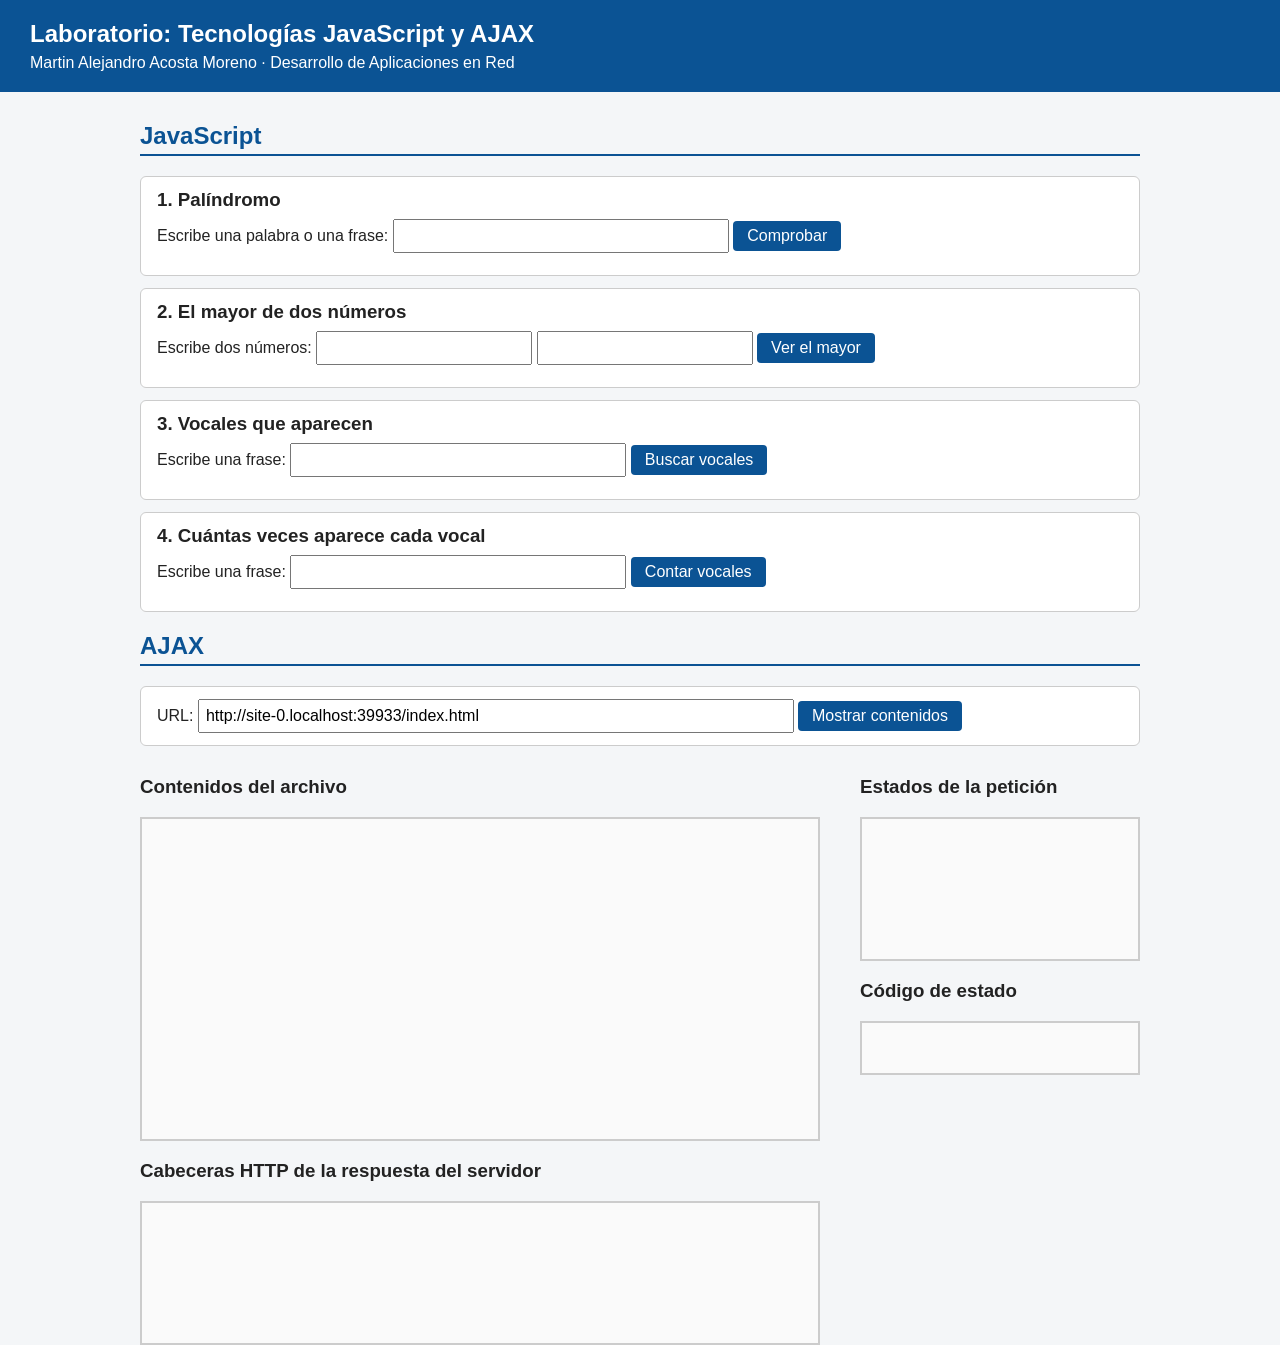
<file: index.html>
<!DOCTYPE html>
<html lang="es">
<head>
  <meta charset="UTF-8">
  <meta name="viewport" content="width=device-width, initial-scale=1.0">
  <title>Laboratorio: Tecnologías JavaScript y AJAX</title>
  <link rel="stylesheet" href="css/estilos.css">
</head>
<body>
  <header>
    <h1>Laboratorio: Tecnologías JavaScript y AJAX</h1>
    <p>Martin Alejandro Acosta Moreno · Desarrollo de Aplicaciones en Red</p>
  </header>

  <main>
    <h2>JavaScript</h2>

    <section class="ejercicio">
      <h3>1. Palíndromo</h3>
      <label for="texto-palindromo">Escribe una palabra o una frase:</label>
      <input type="text" id="texto-palindromo">
      <button type="button" id="boton-palindromo">Comprobar</button>
      <p class="resultado" id="resultado-palindromo"></p>
    </section>

    <section class="ejercicio">
      <h3>2. El mayor de dos números</h3>
      <label for="numero-1">Escribe dos números:</label>
      <input type="number" id="numero-1" step="any">
      <input type="number" id="numero-2" step="any" aria-label="Segundo número">
      <button type="button" id="boton-mayor">Ver el mayor</button>
      <p class="resultado" id="resultado-mayor"></p>
    </section>

    <section class="ejercicio">
      <h3>3. Vocales que aparecen</h3>
      <label for="frase-vocales">Escribe una frase:</label>
      <input type="text" id="frase-vocales">
      <button type="button" id="boton-vocales">Buscar vocales</button>
      <p class="resultado" id="resultado-vocales"></p>
    </section>

    <section class="ejercicio">
      <h3>4. Cuántas veces aparece cada vocal</h3>
      <label for="frase-contar">Escribe una frase:</label>
      <input type="text" id="frase-contar">
      <button type="button" id="boton-contar">Contar vocales</button>
      <p class="resultado" id="resultado-contar"></p>
    </section>

    <h2>AJAX</h2>

    <section class="ejercicio">
      <label for="recurso">URL:</label>
      <input type="text" id="recurso">
      <button type="button" id="enviar">Mostrar contenidos</button>
    </section>

    <div id="principal">
      <h3>Contenidos del archivo</h3>
      <pre id="contenidos"></pre>

      <h3>Cabeceras HTTP de la respuesta del servidor</h3>
      <pre id="cabeceras"></pre>
    </div>

    <div id="secundario">
      <h3>Estados de la petición</h3>
      <pre id="estados"></pre>

      <h3>Código de estado</h3>
      <pre id="codigo"></pre>
    </div>
  </main>

  <script src="js/ejercicios.js"></script>
  <script src="js/ajax.js"></script>
</body>
</html>
</file>
<file: css/estilos.css>
body {
  margin: 0;
  font-family: Arial, Helvetica, sans-serif;
  background: #f4f6f8;
  color: #222;
}

header {
  background: #0b5394;
  color: #fff;
  padding: 20px 30px;
}

header h1 {
  margin: 0;
  font-size: 1.5rem;
}

header p {
  margin: 6px 0 0;
}

main {
  max-width: 1000px;
  margin: 0 auto;
  padding: 10px 20px 30px;
}

h2 {
  color: #0b5394;
  border-bottom: 2px solid #0b5394;
  padding-bottom: 4px;
}

.ejercicio {
  background: #fff;
  border: 1px solid #ccc;
  border-radius: 6px;
  padding: 12px 16px;
  margin-bottom: 12px;
}

.ejercicio h3 {
  margin: 0 0 8px;
}

input {
  padding: 6px;
  font-size: 1rem;
}

input[type="text"] {
  width: 320px;
}

#recurso {
  width: 60%;
}

button {
  padding: 6px 14px;
  font-size: 1rem;
  background: #0b5394;
  color: #fff;
  border: none;
  border-radius: 4px;
  cursor: pointer;
}

.resultado {
  font-weight: bold;
  margin: 10px 0 0;
}

#principal {
  float: left;
  width: 68%;
}

#secundario {
  float: right;
  width: 28%;
}

pre {
  background: #fafafa;
  border: 2px solid #ccc;
  padding: 10px;
  margin: 0;
  white-space: pre-wrap;
  word-break: break-word;
  font-size: 0.8rem;
}

#contenidos {
  height: 300px;
  overflow: auto;
}

#cabeceras,
#estados {
  min-height: 120px;
}

#codigo {
  min-height: 30px;
}
</file>
